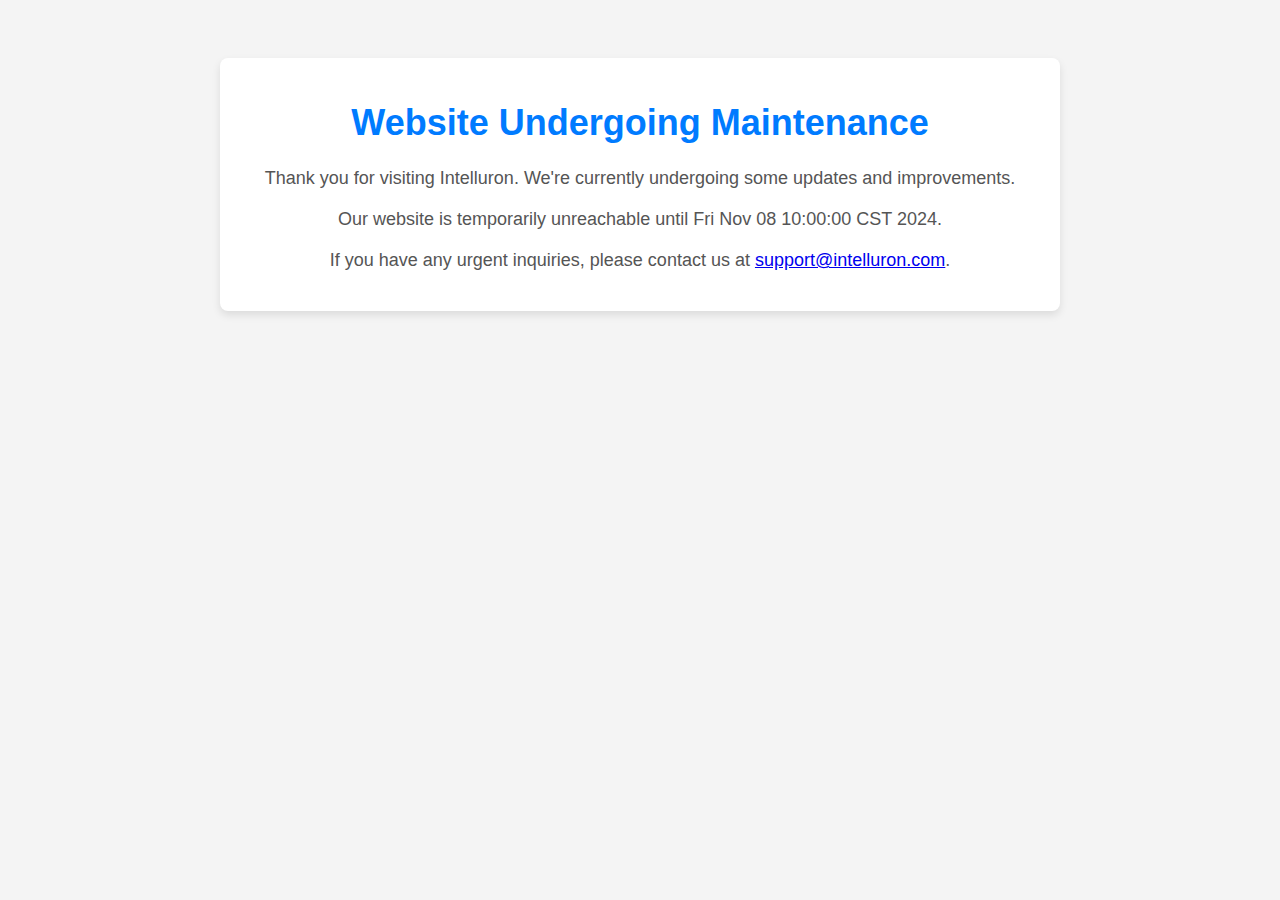
<file: index.html>
<!DOCTYPE html>
<html lang="en">
<head>
    <meta charset="UTF-8">
    <meta name="viewport" content="width=device-width, initial-scale=1.0">
    <meta http-equiv="refresh" content="300">
    <title>Intelluron - Website Undergoing Maintenance</title>
    <style>
        body {
            font-family: Arial, sans-serif;
            background-color: #f4f4f4;
            color: #333;
            text-align: center;
            padding: 50px;
        }
        h1 {
            font-size: 36px;
            color: #007BFF;
        }
        p {
            font-size: 18px;
            color: #555;
            margin: 20px 0;
        }
        .container {
            max-width: 800px;
            margin: 0 auto;
            padding: 20px;
            background-color: #fff;
            border-radius: 8px;
            box-shadow: 0 4px 8px rgba(0, 0, 0, 0.1);
        }
        .notice {
            font-size: 16px;
            color: #777;
            margin-top: 20px;
        }
    </style>
</head>
<body>
    <div class="container">
        <h1>Website Undergoing Maintenance</h1>
        <p>Thank you for visiting Intelluron. We're currently undergoing some updates and improvements.</p>
        <p>Our website is temporarily unreachable until Fri Nov 08 10:00:00 CST 2024.</p>
        <div class="notice">
            <p>If you have any urgent inquiries, please contact us at <a href="mailto:support@intelluron.com">support@intelluron.com</a>.</p>
        </div>
    </div>
</body>
</html>
</file>
